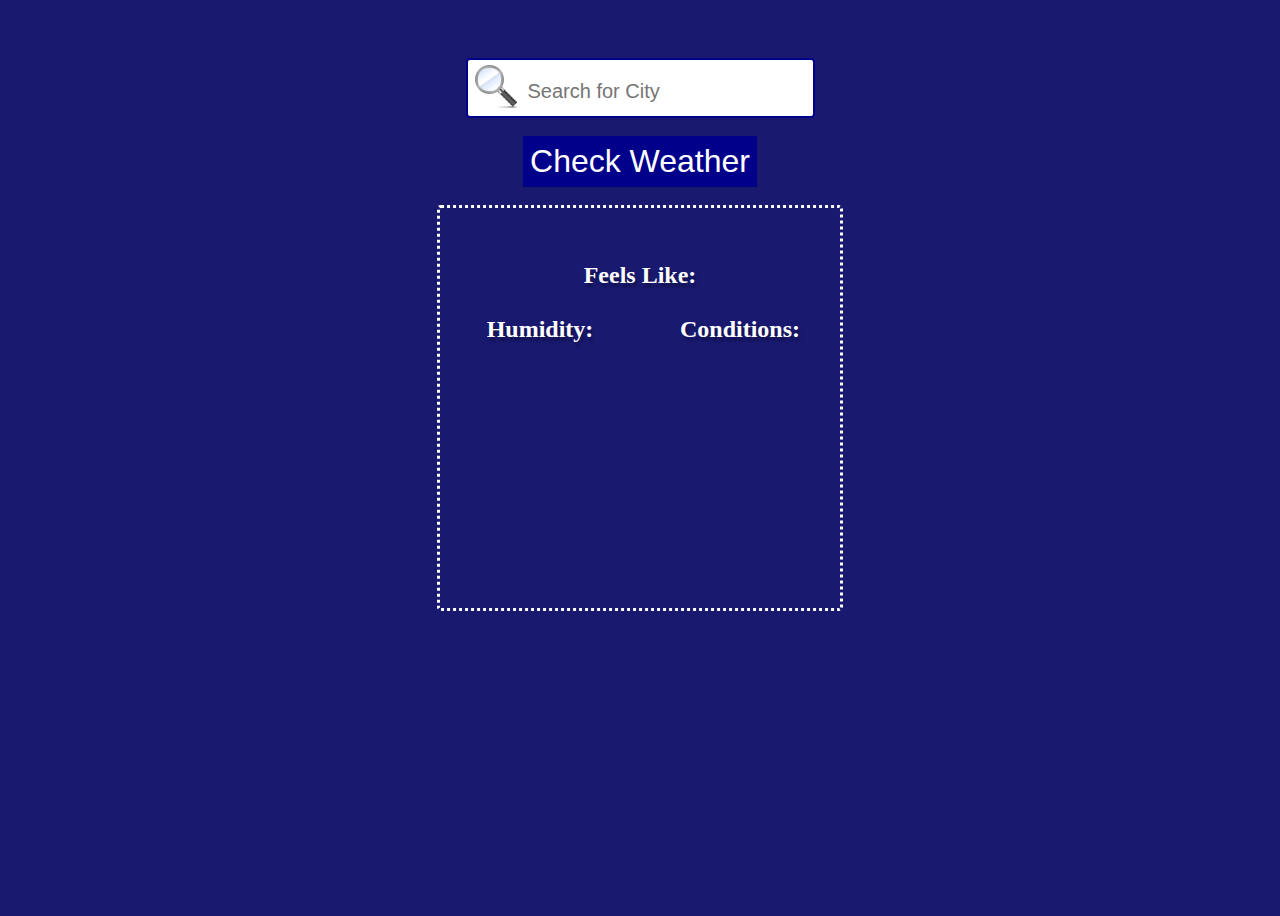
<file: index.html>
<!DOCTYPE html>
<html lang="en">
<head>
    <link rel="stylesheet" href="style.css">
  <meta charset="UTF-8">
  <title>Document</title>
</head>
<body>

    <div id="background-wrapper" class="background-wrapper">
        <div id="content-wrapper" class="content-wrapper">
        
            <input id="search" placeholder="Search for City" type="text" maxlength="19"><br>
            <button onclick="grabInput()" id="submit">Check Weather</button><br />
        
            <div id="weatherpopup" class="weather-popup"> 
            <div id="upper">
                <div id="location" class="city"></div><br>
                <div id="temperature" class="temp"></div><br>
                <div id="feels-like-title">Feels Like:<div id="feels-like"></div></div><br>
                </div>
        
                <div id="extras" class="extra-info">
                <div id="humidity-title">Humidity:</div>
                <div id="condition-title">Conditions:</div>
        
                <div id="humidity"></div>
                <div id="condition"></div>
            </div>
        
            </div>
        </div>
        
        </div>
        
</body>

<script src="weather.js"></script>
</html>
</file>
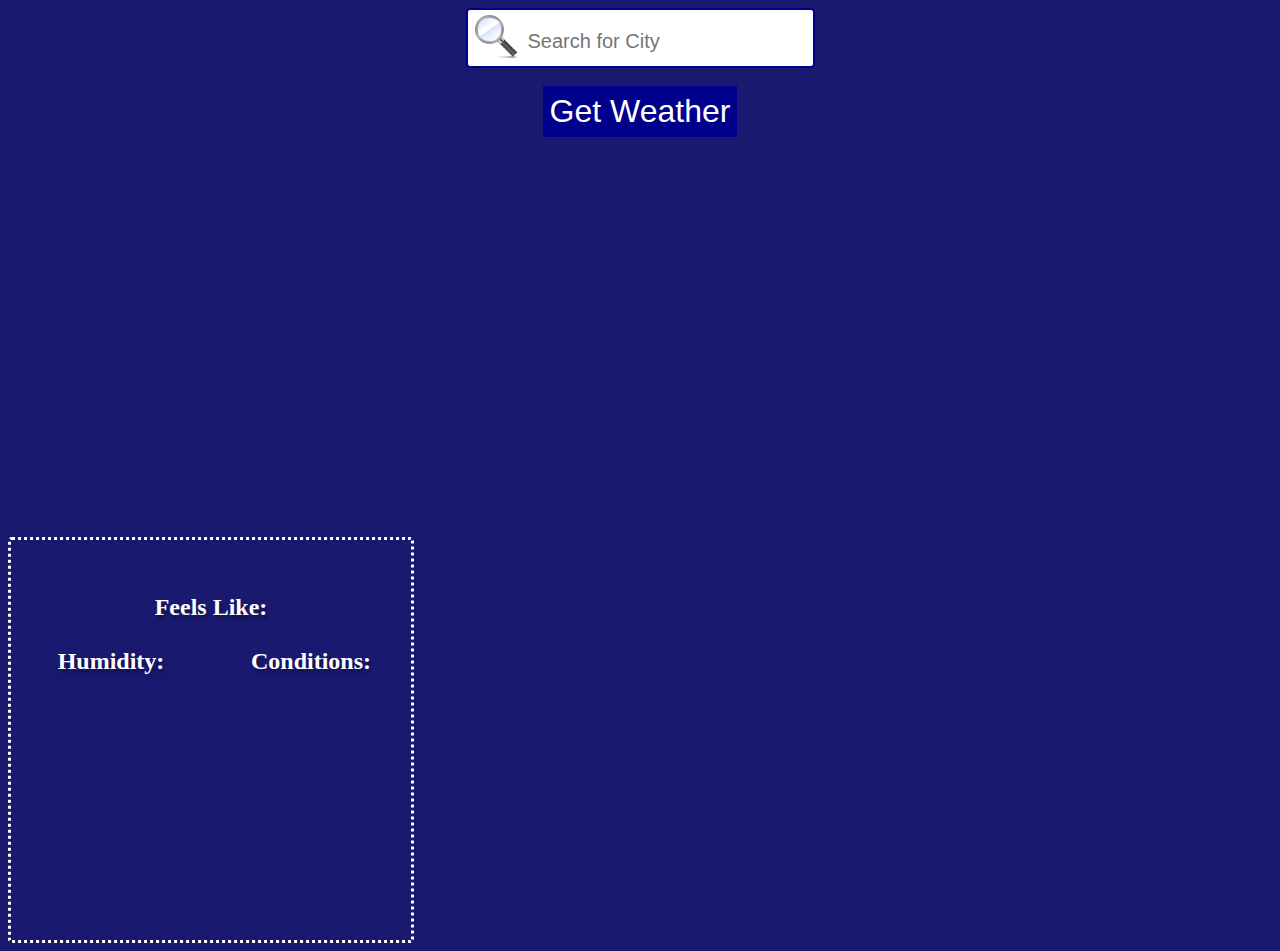
<file: weather.html>
<!DOCTYPE html>
<html lang="en">
<head>
    <link rel="stylesheet" href="style.css">
  <meta charset="UTF-8">
  <title>Document</title>
</head>
<body>
    <center><input id="search" placeholder="Search for City" type="text" maxlength="19"></center><br>
    <center><button onclick="grabInput()" id="submit">Get Weather</button></center>

<div id="background-blur" class="weather-popup-background-blur"></div>    

<div id="weatherpopup" class="weather-popup">
    <div id="upper">
        <div id="location" class="city"></div><br>
        <div id="temperature" class="temp"></div><br>
        <div id="feels-like-title">Feels Like:<div id="feels-like"></div></div><br>
    </div>

    <div id="extras" class="extra-info">
        <div id="humidity-title">Humidity:</div>
        <div id="condition-title">Conditions:</div>

        <div id="humidity"></div>
        <div id="condition"></div>
    </div>
</div>


</body>

<script src="weather.js"></script>
</html>
</file>
<file: style.css>
body {
  background-color: #191970;
  background-size: cover;
  background-repeat: no-repeat;
-webkit-background-size: cover;
-moz-background-size: cover;
-o-background-size: cover;
}

.weather-popup {
  border: dotted white;
  border-radius: 1%;
  color: white;
  font-weight: bold;
  font-size: 1.5em;
  height: 400px;
  position: relative;
  text-align: center;
  text-shadow: 2px 4px 3px rgba(0, 0, 0, 0.3);
  width: 400px;
}

.weather-popup-background-blur {
  filter: blur(2px);
  -webkit-filter: blur(2px);
  height: 400px;
  width: 400px;
}

.city {
  font-size: 2em;
}

.temp {
  font-size: 2.3em;
}

.extra-info {
  display: grid;
  grid-template-columns: 1fr 1fr;
}

input[type="text"] {
  background-image: url("./images/search.png");
  background-position: 4px 2px;
  background-repeat: no-repeat;
  border: 2px solid darkblue;
  border-radius: 4px;
  box-sizing: border-box;
  font-size: 20px;
  padding: 20px 20px 13px 60px;
}

.content-wrapper{
align-items: center;
display: flex;
flex-direction: column;
justify-content: center;
padding-top: 50px;
padding-bottom: 50px;
}

.background-wrapper{
background-repeat: no-repeat;
background-size: cover;
height: 100vh;
min-height: 700px;
}

button{
background-color: darkblue;
border: 2px solid darkblue;
color: white;
font-size: 2em;
padding: 5px;
}

button:hover{
  background-color: white;
  color: darkblue;
  font-size: 2em;
  padding: 5px;
  }
</file>
